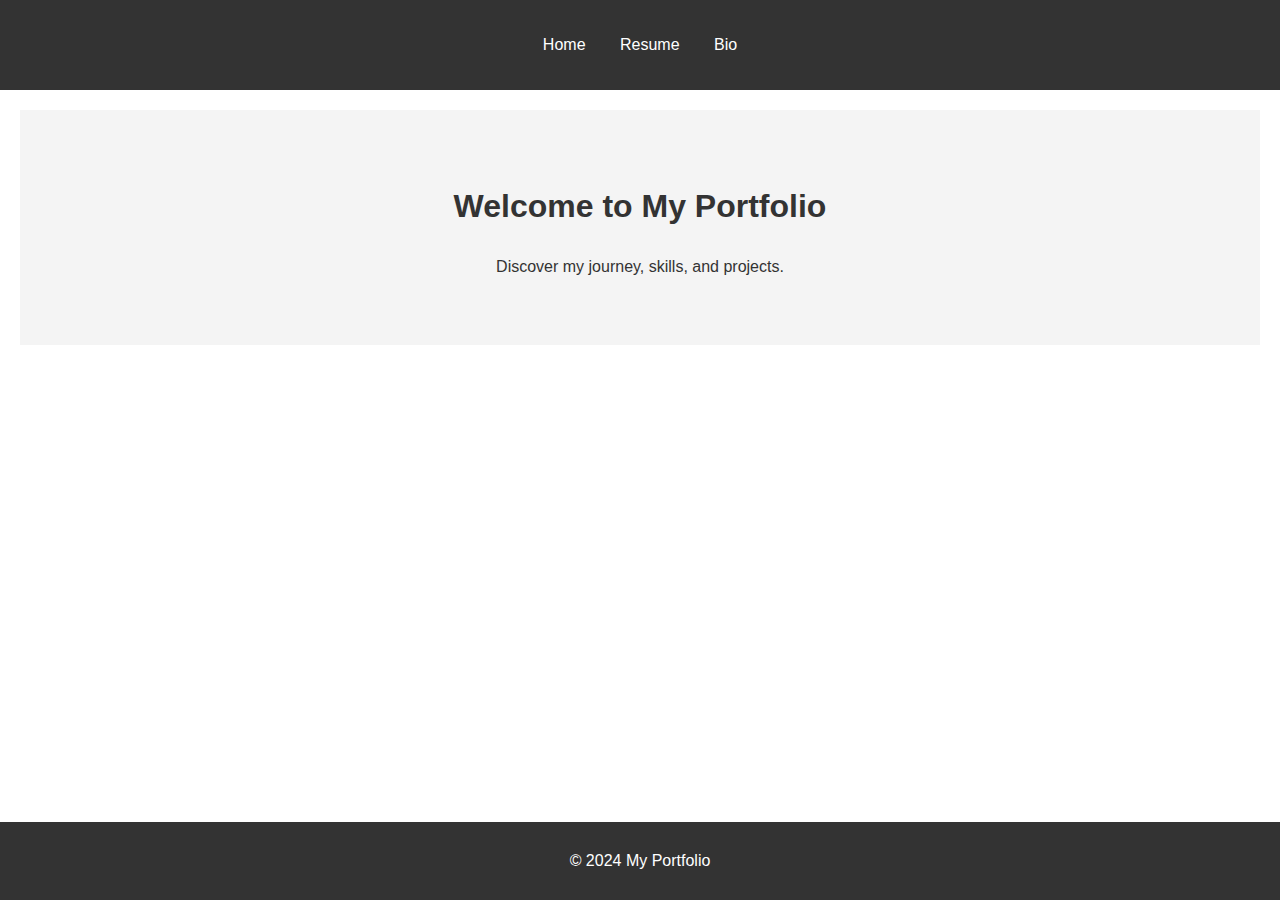
<file: index.html>
<!DOCTYPE html>
<html lang="en">
<head>
    <meta charset="UTF-8">
    <meta name="viewport" content="width=device-width, initial-scale=1.0">
    <title>Home - My Portfolio</title>
    <link rel="stylesheet" href="style.css">
    <script src="script.js" defer></script>
</head>
<body>
    <header>
        <nav>
            <ul>
                <li><a href="index.html">Home</a></li>
                <li><a href="resume.html">Resume</a></li>
                <li><a href="bio.html">Bio</a></li>
            </ul>
        </nav>
    </header>
    <main>
        <section class="hero">
            <h1>Welcome to My Portfolio</h1>
            <p>Discover my journey, skills, and projects.</p>
        </section>
    </main>
    <footer>
        <p>© 2024 My Portfolio</p>
    </footer>
</body>
</html>
</file>
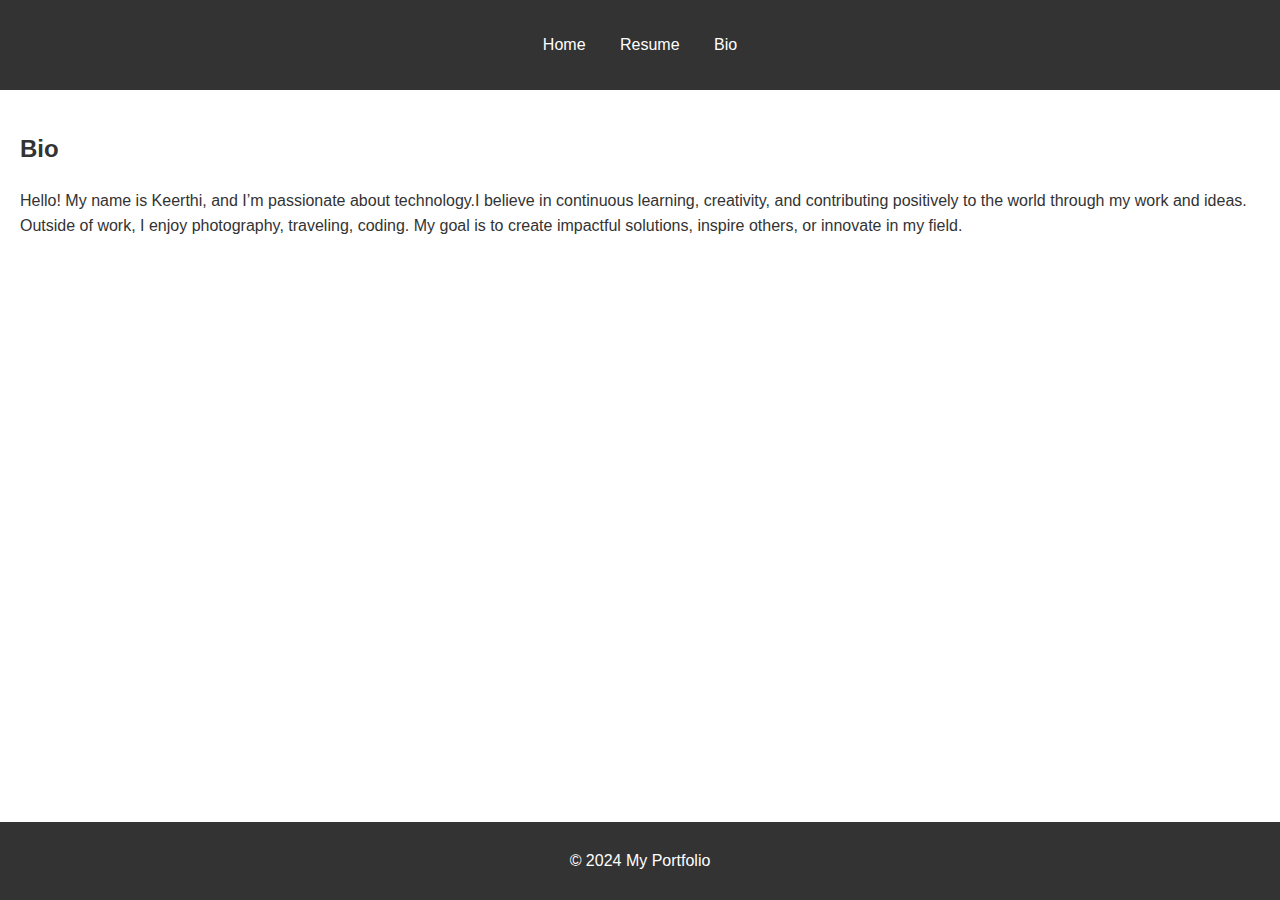
<file: bio.html>
<!DOCTYPE html>
<html lang="en">
<head>
    <meta charset="UTF-8">
    <meta name="viewport" content="width=device-width, initial-scale=1.0">
    <title>Bio - My Portfolio</title>
    <link rel="stylesheet" href="style.css">
</head>
<body>
    <header>
        <nav>
            <ul>
                <li><a href="index.html">Home</a></li>
                <li><a href="resume.html">Resume</a></li>
                <li><a href="bio.html">Bio</a></li>
            </ul>
        </nav>
    </header>
    <main>
        <h2>Bio</h2>
        <p>Hello! My name is Keerthi, and I’m passionate about technology.I believe in continuous learning, creativity, and contributing positively to the world through my work and ideas.
        Outside of work, I enjoy photography, traveling, coding. 
        My goal is to create impactful solutions, inspire others, or innovate in my field.
        </p>
    </main>
    <footer>
        <p>© 2024 My Portfolio</p>
    </footer>
</body>
</html>
</file>
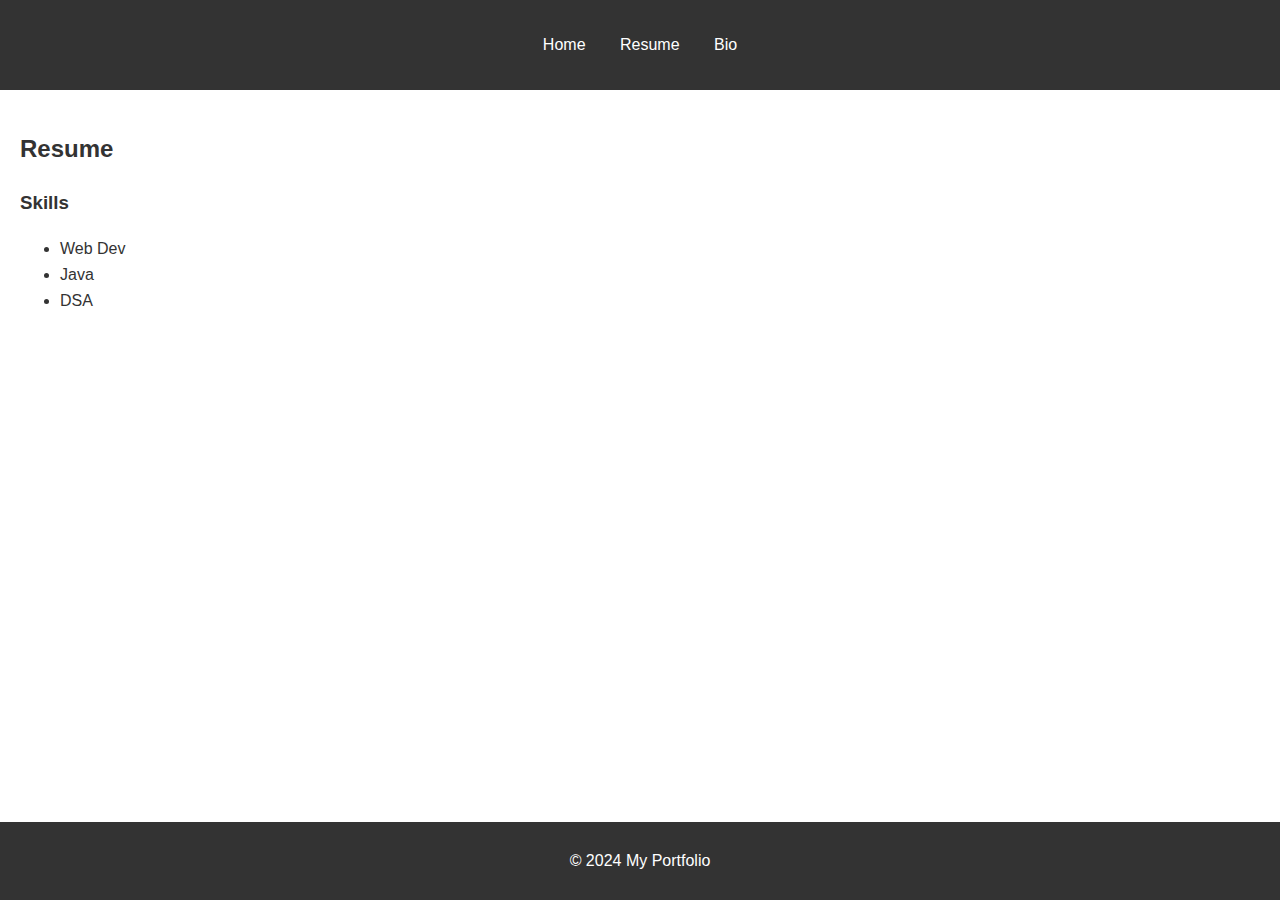
<file: resume.html>
<!DOCTYPE html>
<html lang="en">
<head>
    <meta charset="UTF-8">
    <meta name="viewport" content="width=device-width, initial-scale=1.0">
    <title>Resume - My Portfolio</title>
    <link rel="stylesheet" href="style.css">
</head>
<body>
    <header>
        <nav>
            <ul>
                <li><a href="index.html">Home</a></li>
                <li><a href="resume.html">Resume</a></li>
                <li><a href="bio.html">Bio</a></li>
            </ul>
        </nav>
    </header>
    <main>
        <h2>Resume</h2>
       
        <section>
            <h3>Skills</h3>
            <ul>
                <li>Web Dev</li>
                <li>Java</li>
                <li>DSA</li>
            </ul>
        </section>
    </main>
    <footer>
        <p>© 2024 My Portfolio</p>
    </footer>
</body>
</html>
</file>
<file: style.css>
body {
    font-family: Arial, sans-serif;
    line-height: 1.6;
    margin: 0;
    padding: 0;
    color: #333;
}

header {
    background: #333;
    color: #fff;
    padding: 1rem 0;
}

header ul {
    list-style: none;
    text-align: center;
    padding: 0;
}

header ul li {
    display: inline;
    margin: 0 15px;
}

header ul li a {
    color: #fff;
    text-decoration: none;
}

.hero {
    text-align: center;
    padding: 50px 0;
    background: #f4f4f4;
}

main {
    padding: 20px;
}

footer {
    text-align: center;
    background: #333;
    color: #fff;
    padding: 10px 0;
    position: fixed;
    width: 100%;
    bottom: 0;
}
</file>
